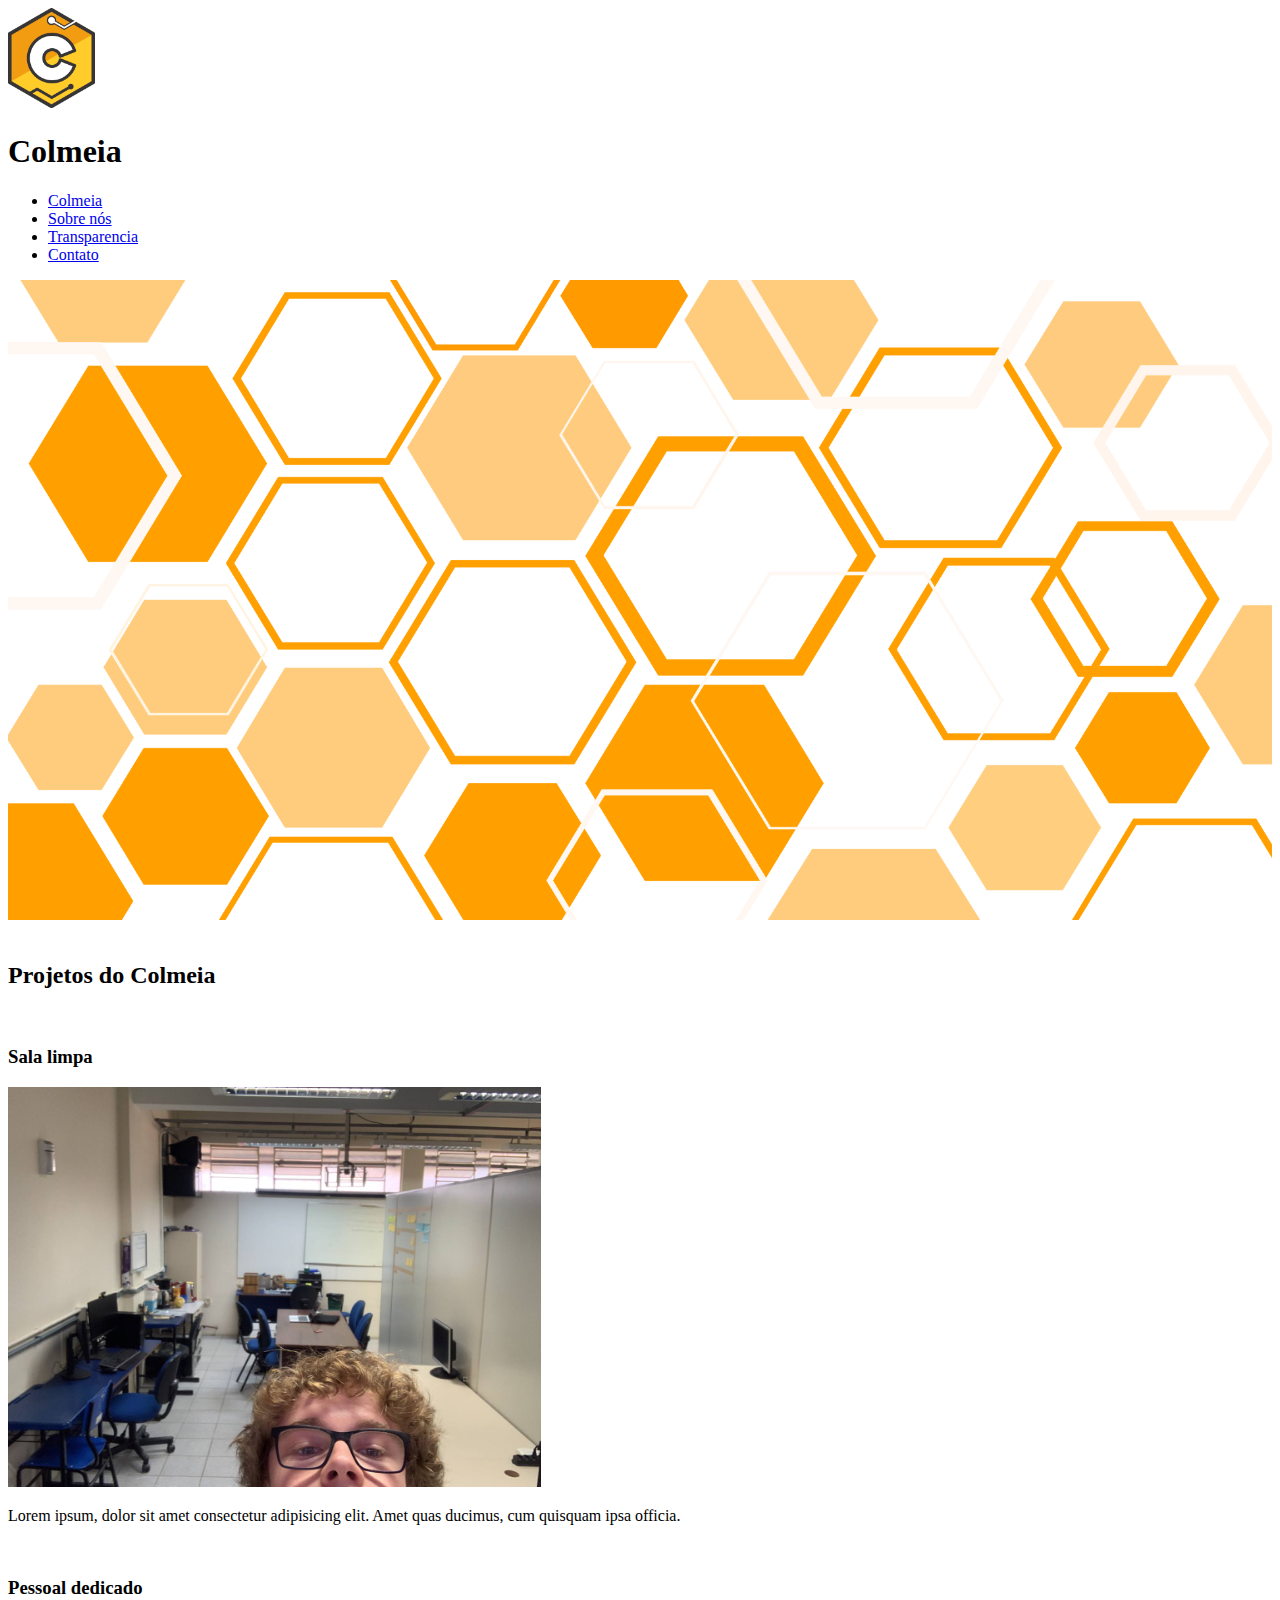
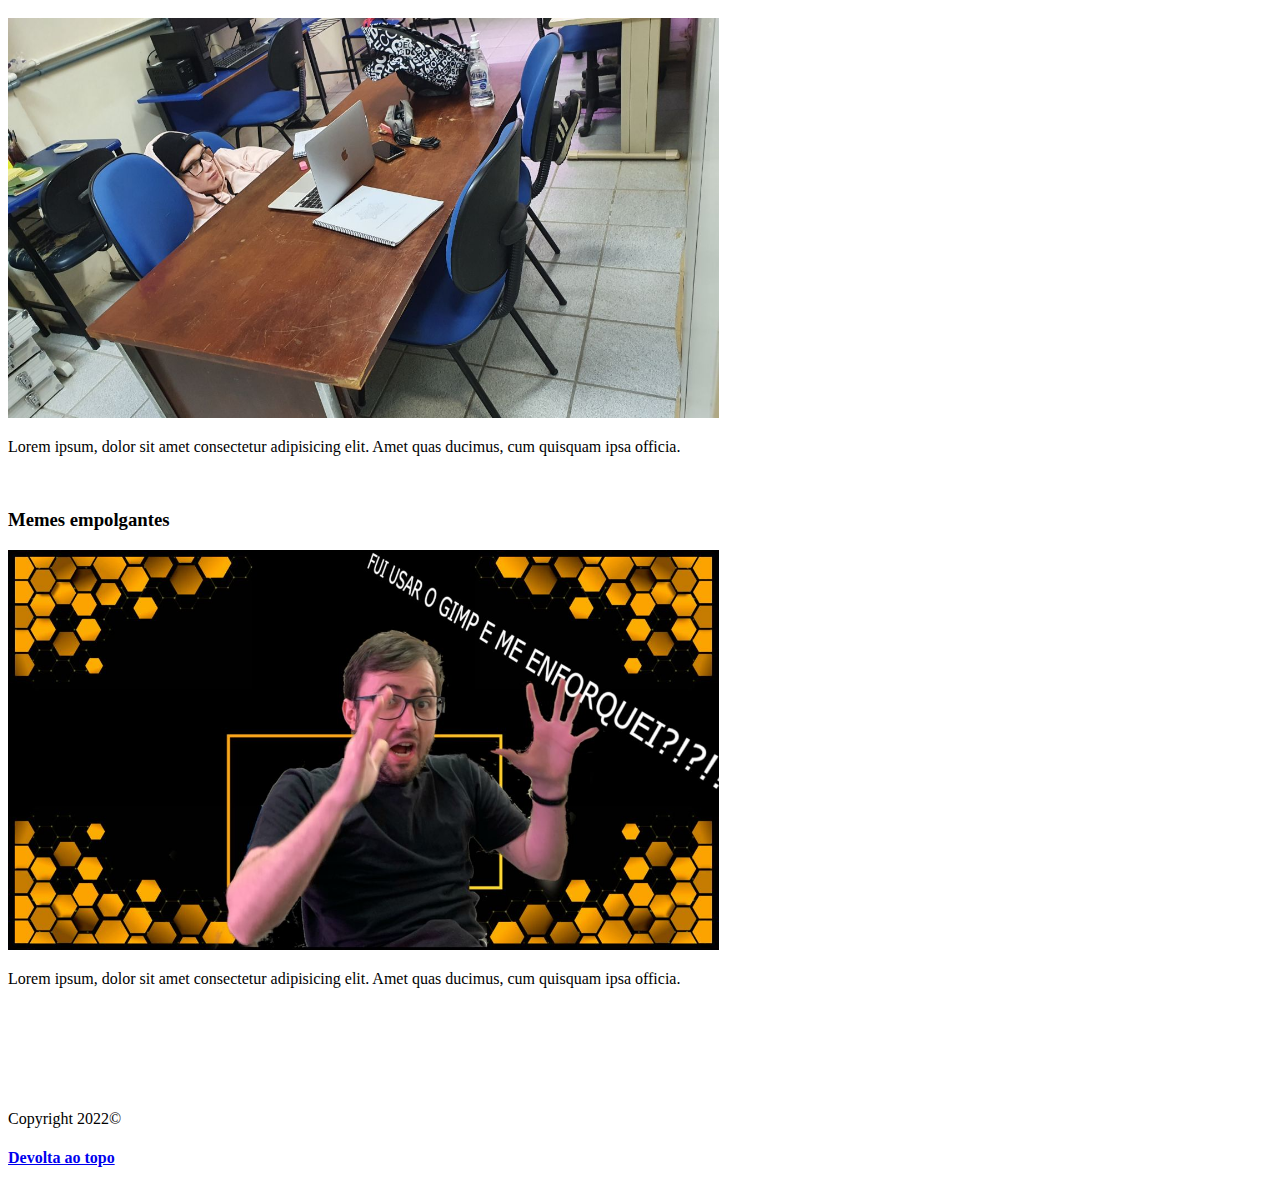
<file: Aula/index.html>
<!DOCTYPE html>
<html lang="en">
<head>
    <meta charset="UTF-8">
    <meta http-equiv="X-UA-Compatible" content="IE=edge">
    <meta name="viewport" content="width=device-width, initial-scale=1.0">
    <title>Colmeia - Grupo De Extensão Em Software E Hardware Livre</title>
</head>
<body>
    <img src="./Images/logo_colmeia.png" alt="" id="logo" height="100">
    <h1>Colmeia</h1>
    <ul>
        <li>
            <a href="index.html">Colmeia</a>
        </li>
        <li>
            <a href="about.html">Sobre nós</a>
        </li>
        <li>
            <a href="numbers.html">Transparencia</a>
        </li>
        <li>
            <a href="contact.html">Contato</a>
        </li>
    </ul>
    <img src="./Images/fundo_colmeia.png" alt="" width="100%">
    <br>
    <br>
    <h2>Projetos do Colmeia</h2>
    <br>
    <h3>Sala limpa</h3>
    <img src="./Images/sala_limpa.jpeg" alt="" height="400">
    <p>Lorem ipsum, dolor sit amet consectetur adipisicing elit. Amet quas ducimus, cum quisquam ipsa officia.</p>
    <br>
    <h3>Pessoal dedicado</h3>
    <img src="./Images/pessoal_dedicado.jpeg" alt="" height="400">
    <p>Lorem ipsum, dolor sit amet consectetur adipisicing elit. Amet quas ducimus, cum quisquam ipsa officia.</p>
    <br>
    <h3>Memes empolgantes</h3>
    <img src="./Images/memes_empolgantes.jpeg" alt="" height="400">
    <p>Lorem ipsum, dolor sit amet consectetur adipisicing elit. Amet quas ducimus, cum quisquam ipsa officia.</p>
    <br>
    <br>
    <br>
    <br>
    <br>
    <p>Copyright 2022&copy;</p>
    <h4><a href="#logo">Devolta ao topo</a></h4>
</body>
</html>
</file>
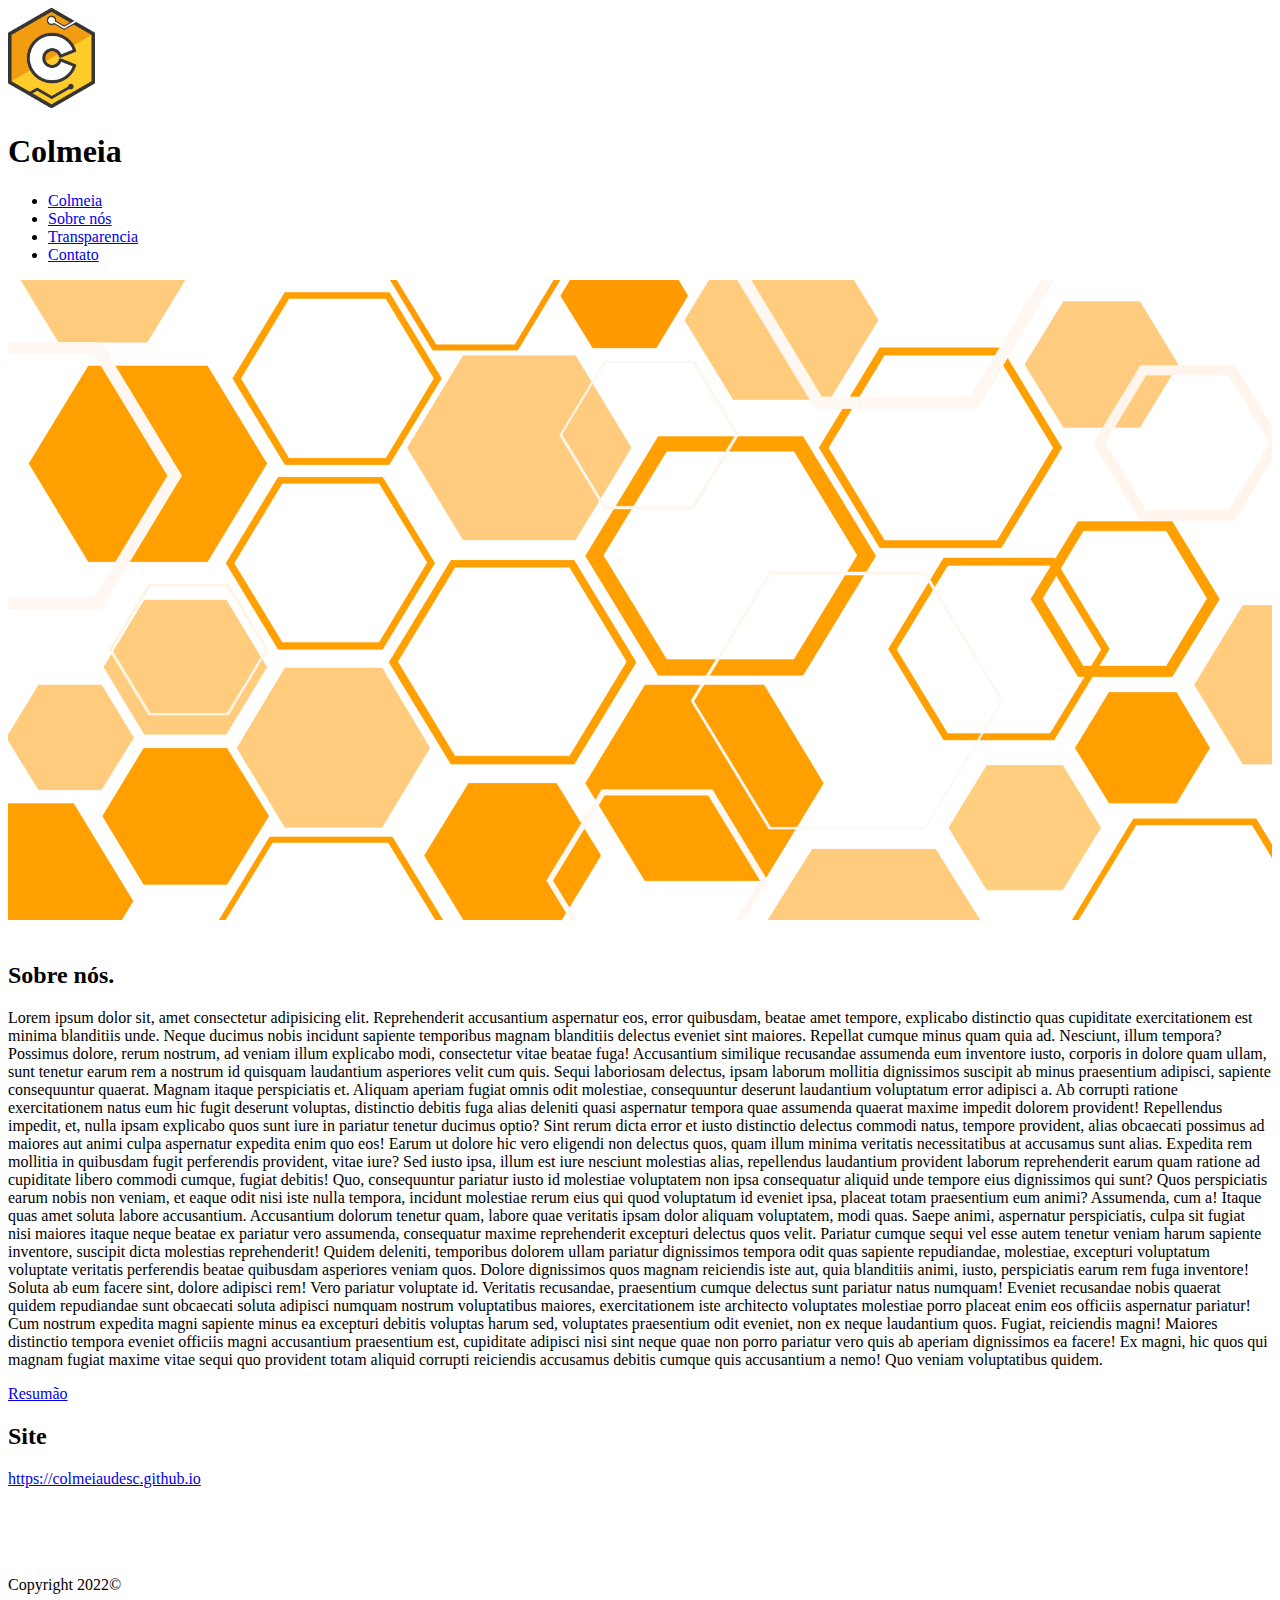
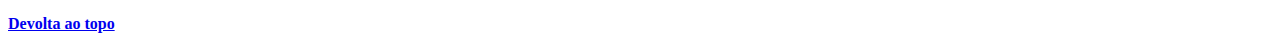
<file: Aula/about.html>
<!DOCTYPE html>
<html lang="en">
<head>
    <meta charset="UTF-8">
    <meta http-equiv="X-UA-Compatible" content="IE=edge">
    <meta name="viewport" content="width=device-width, initial-scale=1.0">
    <title>Sobre</title>
</head>
<body>
    <img src="./Images/logo_colmeia.png" alt="" id="logo" height="100">
    <h1>Colmeia</h1>
    <ul>
        <li>
            <a href="index.html">Colmeia</a>
        </li>
        <li>
            <a href="about.html">Sobre nós</a>
        </li>
        <li>
            <a href="numbers.html">Transparencia</a>
        </li>
        <li>
            <a href="contact.html">Contato</a>
        </li>
    </ul>
    <img src="./Images/fundo_colmeia.png" alt="" width="100%">
    <br>
    <br>
    <h2>Sobre nós.</h2>
    <p>Lorem ipsum dolor sit, amet consectetur adipisicing elit. Reprehenderit accusantium aspernatur eos, error quibusdam, beatae amet tempore, explicabo distinctio quas cupiditate exercitationem est minima blanditiis unde. Neque ducimus nobis incidunt sapiente temporibus magnam blanditiis delectus eveniet sint maiores. Repellat cumque minus quam quia ad. Nesciunt, illum tempora? Possimus dolore, rerum nostrum, ad veniam illum explicabo modi, consectetur vitae beatae fuga! Accusantium similique recusandae assumenda eum inventore iusto, corporis in dolore quam ullam, sunt tenetur earum rem a nostrum id quisquam laudantium asperiores velit cum quis. Sequi laboriosam delectus, ipsam laborum mollitia dignissimos suscipit ab minus praesentium adipisci, sapiente consequuntur quaerat. Magnam itaque perspiciatis et. Aliquam aperiam fugiat omnis odit molestiae, consequuntur deserunt laudantium voluptatum error adipisci a. Ab corrupti ratione exercitationem natus eum hic fugit deserunt voluptas, distinctio debitis fuga alias deleniti quasi aspernatur tempora quae assumenda quaerat maxime impedit dolorem provident! Repellendus impedit, et, nulla ipsam explicabo quos sunt iure in pariatur tenetur ducimus optio? Sint rerum dicta error et iusto distinctio delectus commodi natus, tempore provident, alias obcaecati possimus ad maiores aut animi culpa aspernatur expedita enim quo eos! Earum ut dolore hic vero eligendi non delectus quos, quam illum minima veritatis necessitatibus at accusamus sunt alias. Expedita rem mollitia in quibusdam fugit perferendis provident, vitae iure? Sed iusto ipsa, illum est iure nesciunt molestias alias, repellendus laudantium provident laborum reprehenderit earum quam ratione ad cupiditate libero commodi cumque, fugiat debitis! Quo, consequuntur pariatur iusto id molestiae voluptatem non ipsa consequatur aliquid unde tempore eius dignissimos qui sunt? Quos perspiciatis earum nobis non veniam, et eaque odit nisi iste nulla tempora, incidunt molestiae rerum eius qui quod voluptatum id eveniet ipsa, placeat totam praesentium eum animi? Assumenda, cum a! Itaque quas amet soluta labore accusantium. Accusantium dolorum tenetur quam, labore quae veritatis ipsam dolor aliquam voluptatem, modi quas. Saepe animi, aspernatur perspiciatis, culpa sit fugiat nisi maiores itaque neque beatae ex pariatur vero assumenda, consequatur maxime reprehenderit excepturi delectus quos velit. Pariatur cumque sequi vel esse autem tenetur veniam harum sapiente inventore, suscipit dicta molestias reprehenderit! Quidem deleniti, temporibus dolorem ullam pariatur dignissimos tempora odit quas sapiente repudiandae, molestiae, excepturi voluptatum voluptate veritatis perferendis beatae quibusdam asperiores veniam quos. Dolore dignissimos quos magnam reiciendis iste aut, quia blanditiis animi, iusto, perspiciatis earum rem fuga inventore! Soluta ab eum facere sint, dolore adipisci rem! Vero pariatur voluptate id. Veritatis recusandae, praesentium cumque delectus sunt pariatur natus numquam! Eveniet recusandae nobis quaerat quidem repudiandae sunt obcaecati soluta adipisci numquam nostrum voluptatibus maiores, exercitationem iste architecto voluptates molestiae porro placeat enim eos officiis aspernatur pariatur! Cum nostrum expedita magni sapiente minus ea excepturi debitis voluptas harum sed, voluptates praesentium odit eveniet, non ex neque laudantium quos. Fugiat, reiciendis magni! Maiores distinctio tempora eveniet officiis magni accusantium praesentium est, cupiditate adipisci nisi sint neque quae non porro pariatur vero quis ab aperiam dignissimos ea facere! Ex magni, hic quos qui magnam fugiat maxime vitae sequi quo provident totam aliquid corrupti reiciendis accusamus debitis cumque quis accusantium a nemo! Quo veniam voluptatibus quidem.</p>
    <a href="https://www.udesc.br/cct/colmeia" target="_blank">Resumão</a>
    <br>
    <h2>Site</h2>
    <a href="https://colmeiaudesc.github.io" target="_blank">https://colmeiaudesc.github.io </a>
    <br>
    <br>
    <br>
    <br>
    <br>
    <p>Copyright 2022&copy;</p>
    <h4><a href="#logo">Devolta ao topo</a></h4>
</body>
</html>
</file>
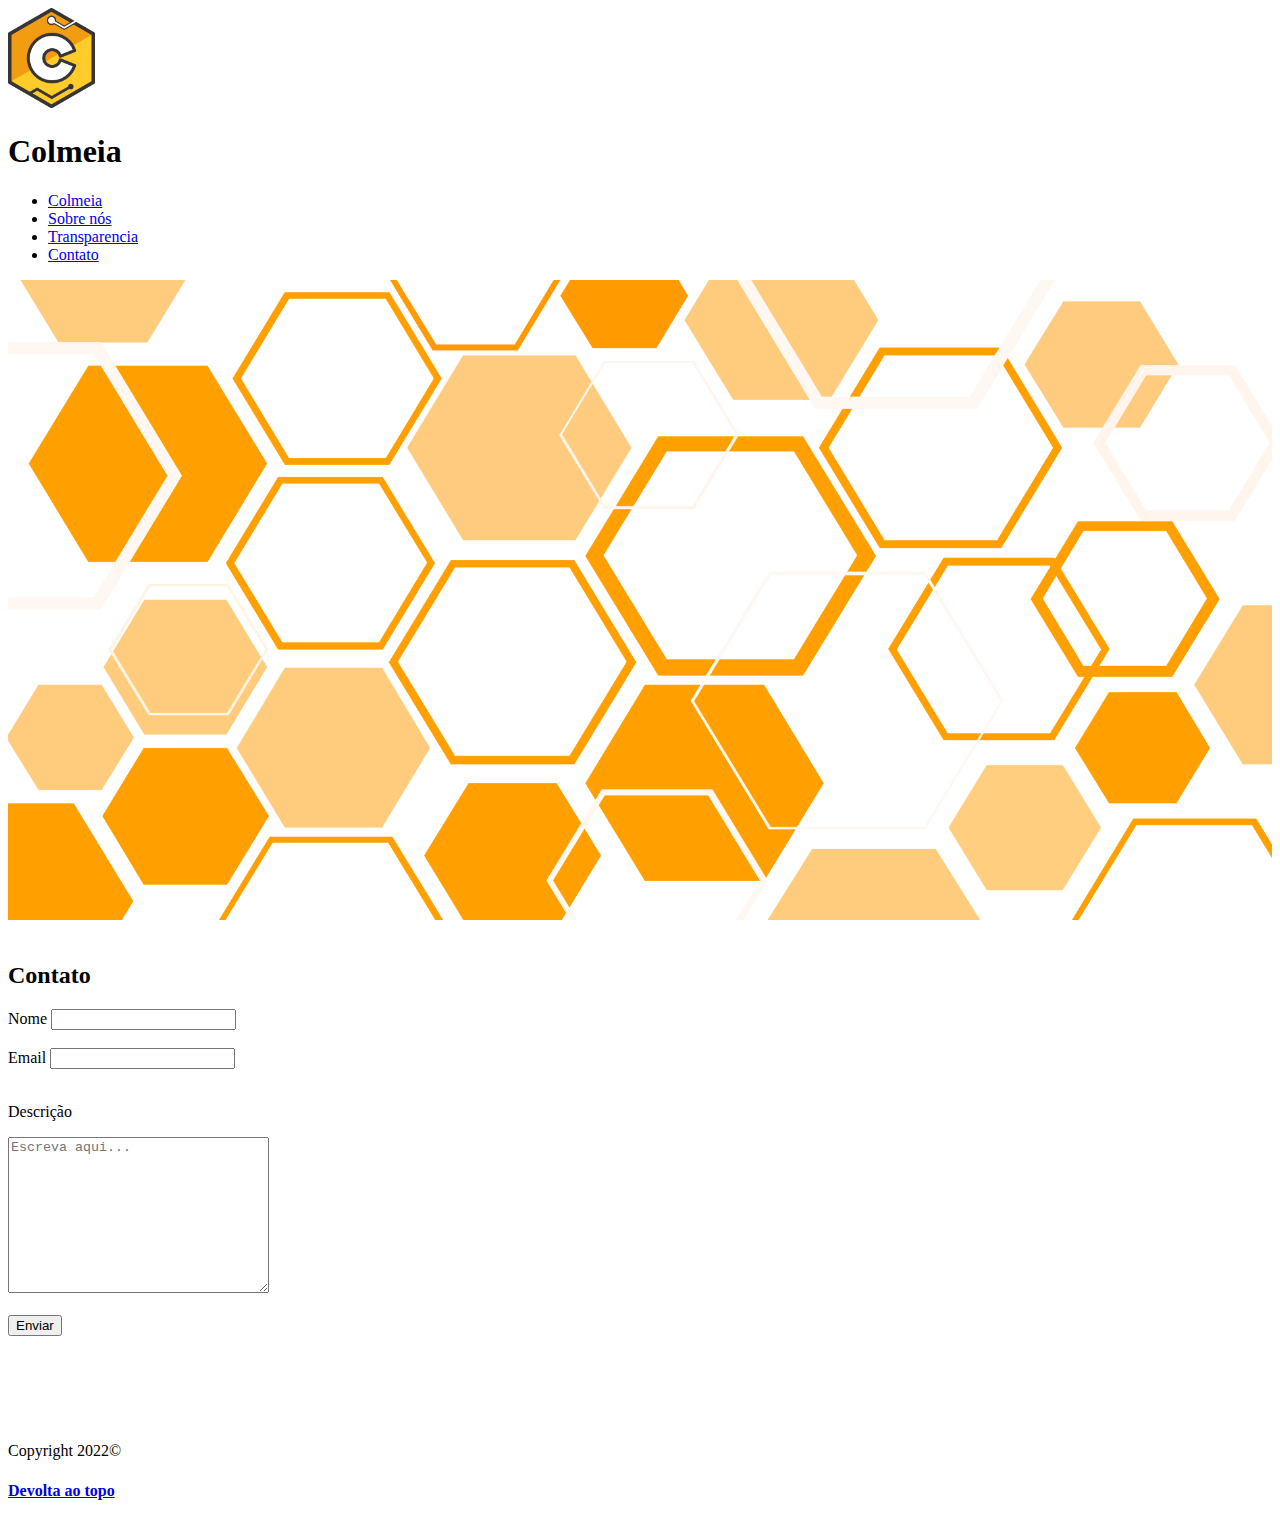
<file: Aula/contact.html>
<!DOCTYPE html>
<html lang="en">
<head>
    <meta charset="UTF-8">
    <meta http-equiv="X-UA-Compatible" content="IE=edge">
    <meta name="viewport" content="width=device-width, initial-scale=1.0">
    <title>Contato</title>
</head>
<body>
    <img src="./Images/logo_colmeia.png" alt="" id="logo" height="100">
    <h1>Colmeia</h1>
    <ul>
        <li>
            <a href="index.html">Colmeia</a>
        </li>
        <li>
            <a href="about.html">Sobre nós</a>
        </li>
        <li>
            <a href="numbers.html">Transparencia</a>
        </li>
        <li>
            <a href="contact.html">Contato</a>
        </li>
    </ul>
    <img src="./Images/fundo_colmeia.png" alt="" width="100%">
    <br>
    <br>
    <h2>Contato</h2>
    <form action="">
        <label for="name">Nome</label>
        <input type="text" name="name" id="name">
        <br>
        <br>
        <label for="email">Email</label>
        <input type="email" name="email" id="email">
        <br>
        <br>
        <p>Descrição</p>
        <textarea name="descricao" id="" cols="30" rows="10" placeholder="Escreva aqui..."></textarea>
        <br>
        <br>
        <button type="submit">Enviar</button>
    </form>
    <br>
    <br>
    <br>
    <br>
    <br>
    <p>Copyright 2022&copy;</p>
    <h4><a href="#logo">Devolta ao topo</a></h4>
</body>
</html>
</file>
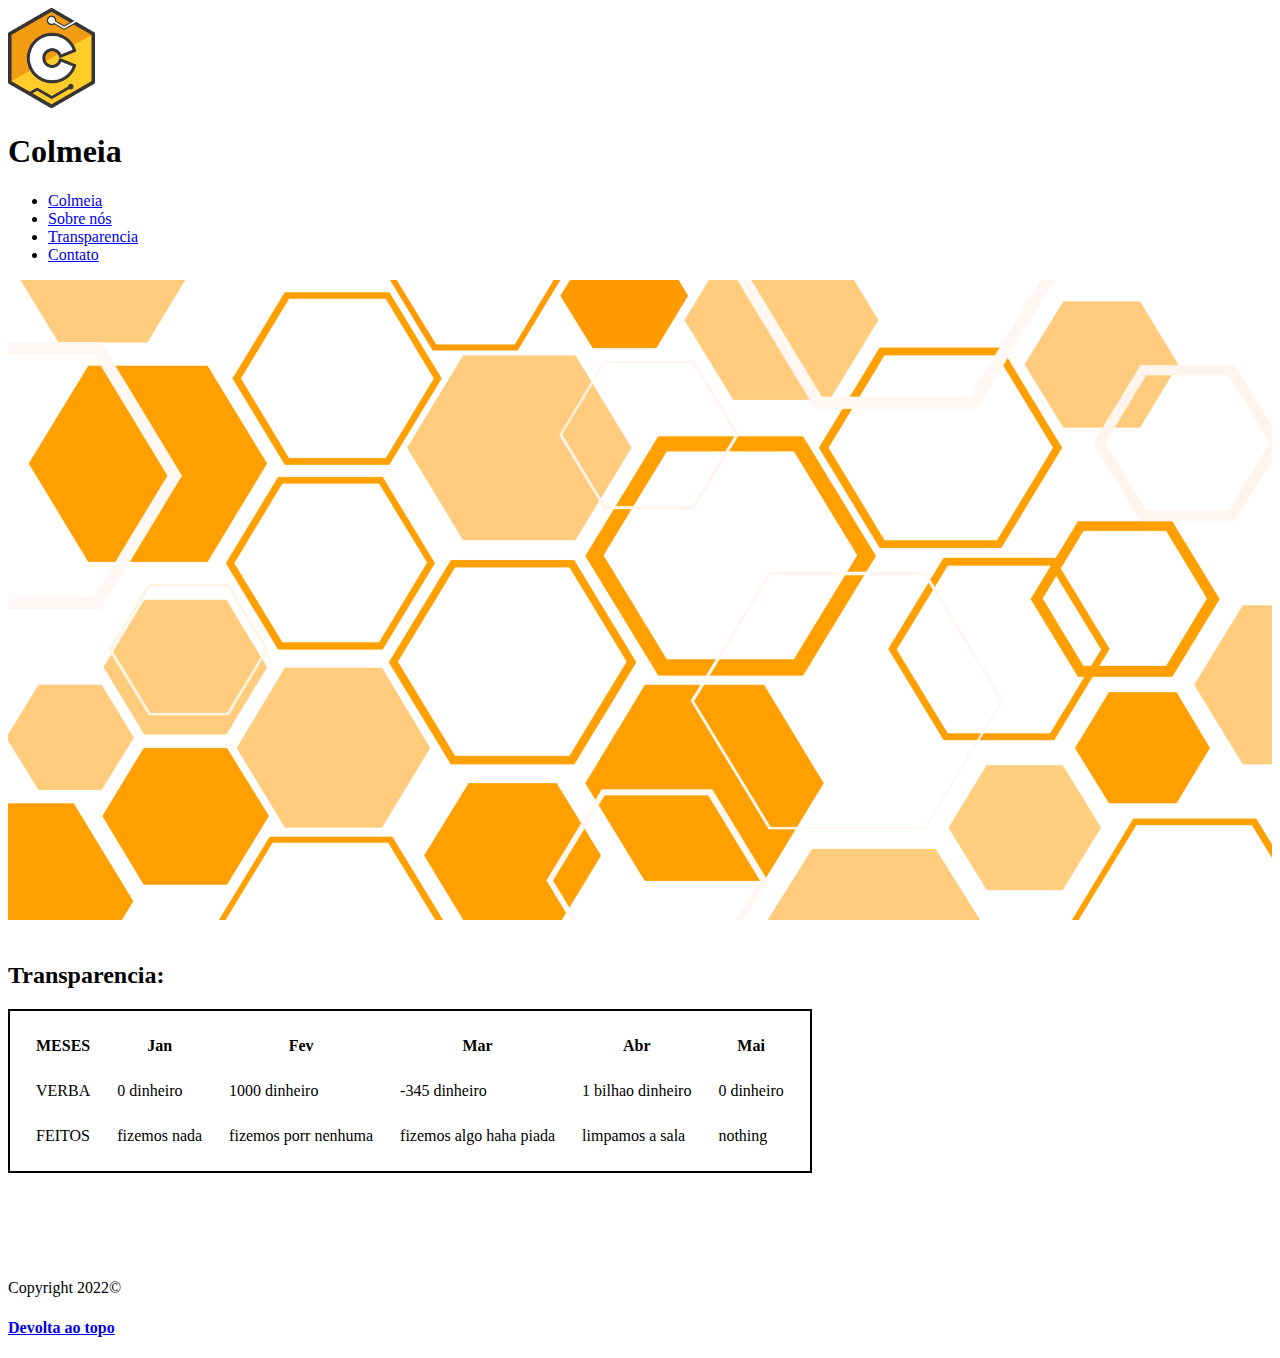
<file: Aula/numbers.html>
<!DOCTYPE html>
<html lang="en">
<head>
    <meta charset="UTF-8">
    <meta http-equiv="X-UA-Compatible" content="IE=edge">
    <meta name="viewport" content="width=device-width, initial-scale=1.0">
    <title>Transparencia</title>
</head>
<body>
    <img src="./Images/logo_colmeia.png" alt="" id="logo" height="100">
    <h1>Colmeia</h1>
    <ul>
        <li>
            <a href="index.html">Colmeia</a>
        </li>
        <li>
            <a href="about.html">Sobre nós</a>
        </li>
        <li>
            <a href="numbers.html">Transparencia</a>
        </li>
        <li>
            <a href="contact.html">Contato</a>
        </li>
    </ul>
    <img src="./Images/fundo_colmeia.png" alt="" width="100%">
    <br>
    <br>
    <h2>Transparencia:</h2>
    <table style="border:2px solid black;border-spacing: 25px; ">
        <tr>
            <th>MESES</th>
            <th>Jan</th>
            <th>Fev</th>
            <th>Mar</th>
            <th>Abr</th>
            <th>Mai</th>
        </tr>
        <tr>
            <td>VERBA</td>
            <td>0 dinheiro</td>
            <td>1000 dinheiro</td>
            <td>-345 dinheiro</td>
            <td>1 bilhao dinheiro</td>
            <td>0 dinheiro</td>
        </tr>
        <tr>
            <td>FEITOS</td>
            <td>fizemos nada</td>
            <td>fizemos porr nenhuma</td>
            <td>fizemos algo haha piada</td>
            <td>limpamos a sala</td>
            <td>nothing</td>
        </tr>
    </table>
    <br>
    <br>
    <br>
    <br>
    <br>
    <p>Copyright 2022&copy;</p>
    <h4><a href="#logo">Devolta ao topo</a></h4>
</body>
</html>
</file>
